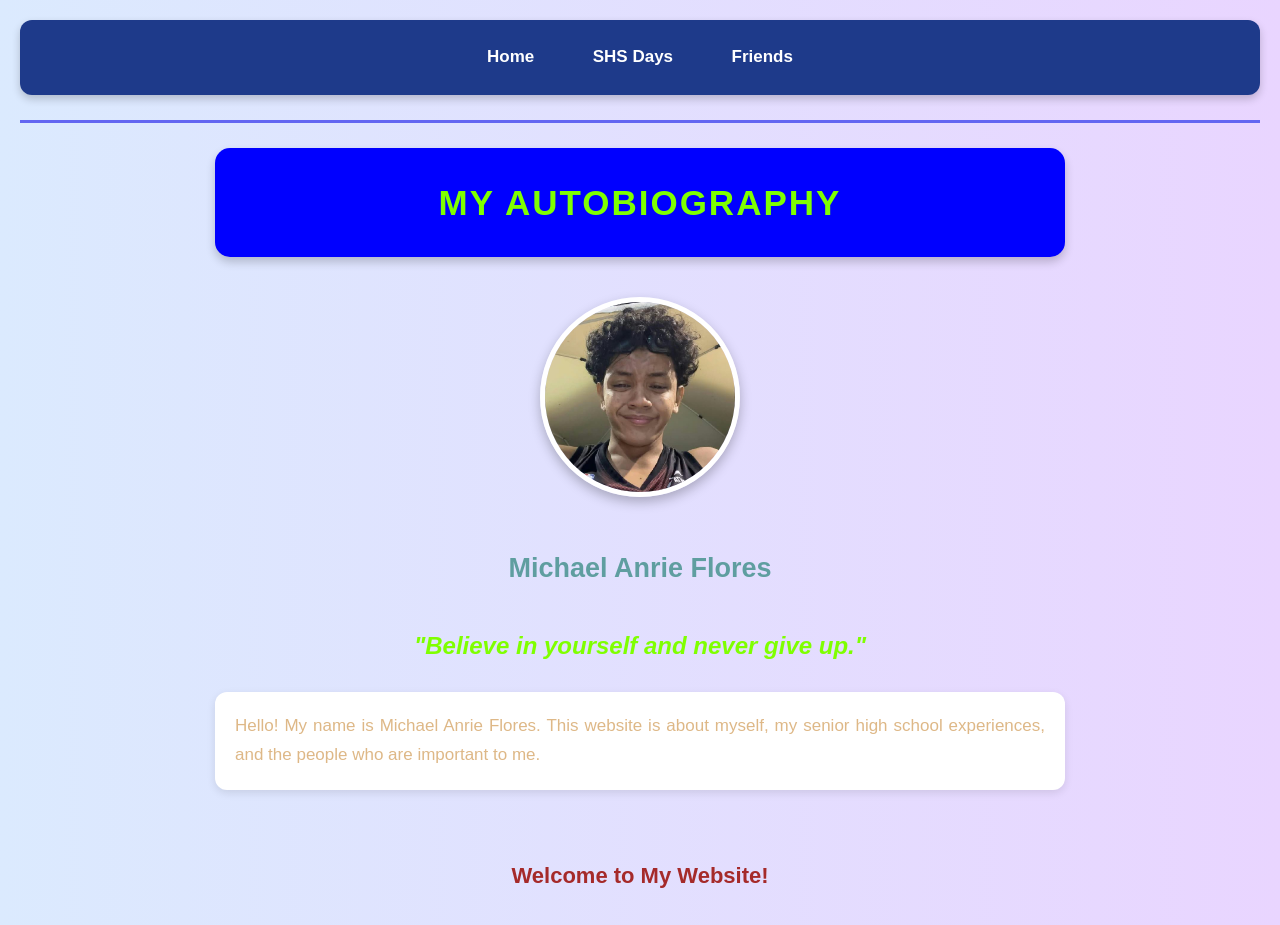
<file: index.html>
<!DOCTYPE html>
<html lang="en">
<head>
    <meta charset="UTF-8">
    <meta name="viewport" content="width=device-width, initial-scale=1.0">
    <title>My Autobiography</title>
    <!-- EXTERNAL CSS-->
    <link rel="stylesheet" href="style.css">
    <!-- INTERNAL CSS -->
    <style>
        h1{
            background-color: blue;
        }
    </style>
</head>

<body>
    <!-- INLINE CSS EXAMPLE -->

    <nav>
        <a href="self_index.html">Home</a>
        <a href="shs_index.html">SHS Days</a>
        <a href="about_index.html".>Friends</a>
    </nav>
  
    <hr>

    <h1 style="color: chartreuse;">MY AUTOBIOGRAPHY</h1> 
    
    <img src="michael.jpg" alt="michael">

    
    <h2 style="color: cadetblue;">Michael Anrie Flores</h2>

    <h3 style="color: chartreuse;">"Believe in yourself and never give up."</h3>

    <p style="color: burlywood;">
        Hello! My name is Michael Anrie Flores. This website is about
        myself, my senior high school experiences, and the people who
        are important to me.
    </p>

    <br>

    <h4 style="color: brown;">Welcome to My Website!</h4>

</body>
</html>
</file>
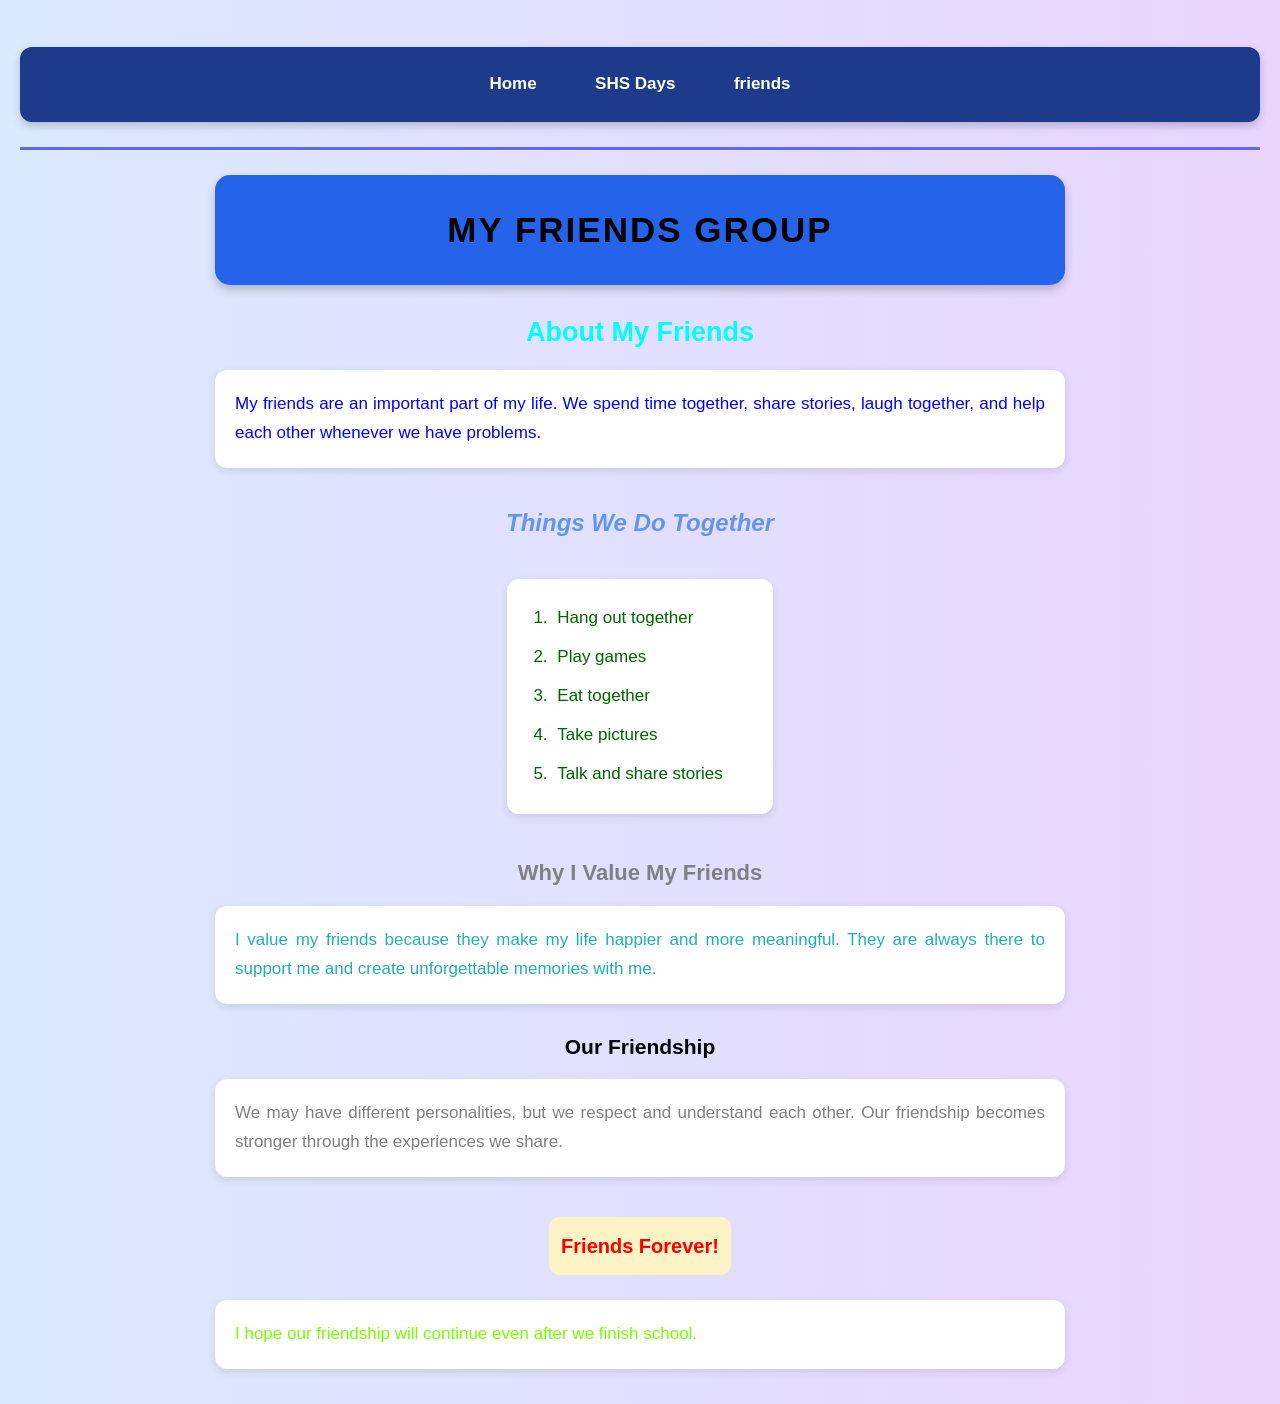
<file: about_index.html>
<!DOCTYPE html>
<html lang="en">
<head>
    <meta charset="UTF-8">
    <meta name="viewport" content="width=device-width, initial-scale=1.0">
    <title>My Friends</title>

    <!-- EXTERNAL CSS -->
    <link rel="stylesheet" href="style.css">
</head>

<body>
    <br>

    <nav>
        <a href="self_index.html">Home</a>
        <a href="shs_index.html">SHS Days</a>
        <a href="about_index.html">friends</a>
    </nav>

    <hr>

    <h1 style="color: black;">MY FRIENDS GROUP</h1>

    
    <h2 style="color: aqua;">About My Friends</h2>

    <p style="color: blue;">
        My friends are an important part of my life. We spend time
        together, share stories, laugh together, and help each other
        whenever we have problems.
    </p>

    <h3 style="color: cornflowerblue;">Things We Do Together</h3>

    <ol style="color: darkgreen;">
        <li>Hang out together</li>
        <li>Play games</li>
        <li>Eat together</li>
        <li>Take pictures</li>
        <li>Talk and share stories</li>
    </ol>

    <h4 style="color: grey;">Why I Value My Friends</h4>

    <p style="color: lightseagreen;">
        I value my friends because they make my life happier and more
        meaningful. They are always there to support me and create
        unforgettable memories with me.
    </p>

    <h5 style="color: black;">Our Friendship</h5>

    <p style="color: gray;">
        We may have different personalities, but we respect and
        understand each other. Our friendship becomes stronger through
        the experiences we share.
    </p>

    <h6 style="color: red;">Friends Forever!</h6>

    <p style="color: lawngreen;">
        I hope our friendship will continue even after we finish school.
    </p>

</body>
</html>
</file>
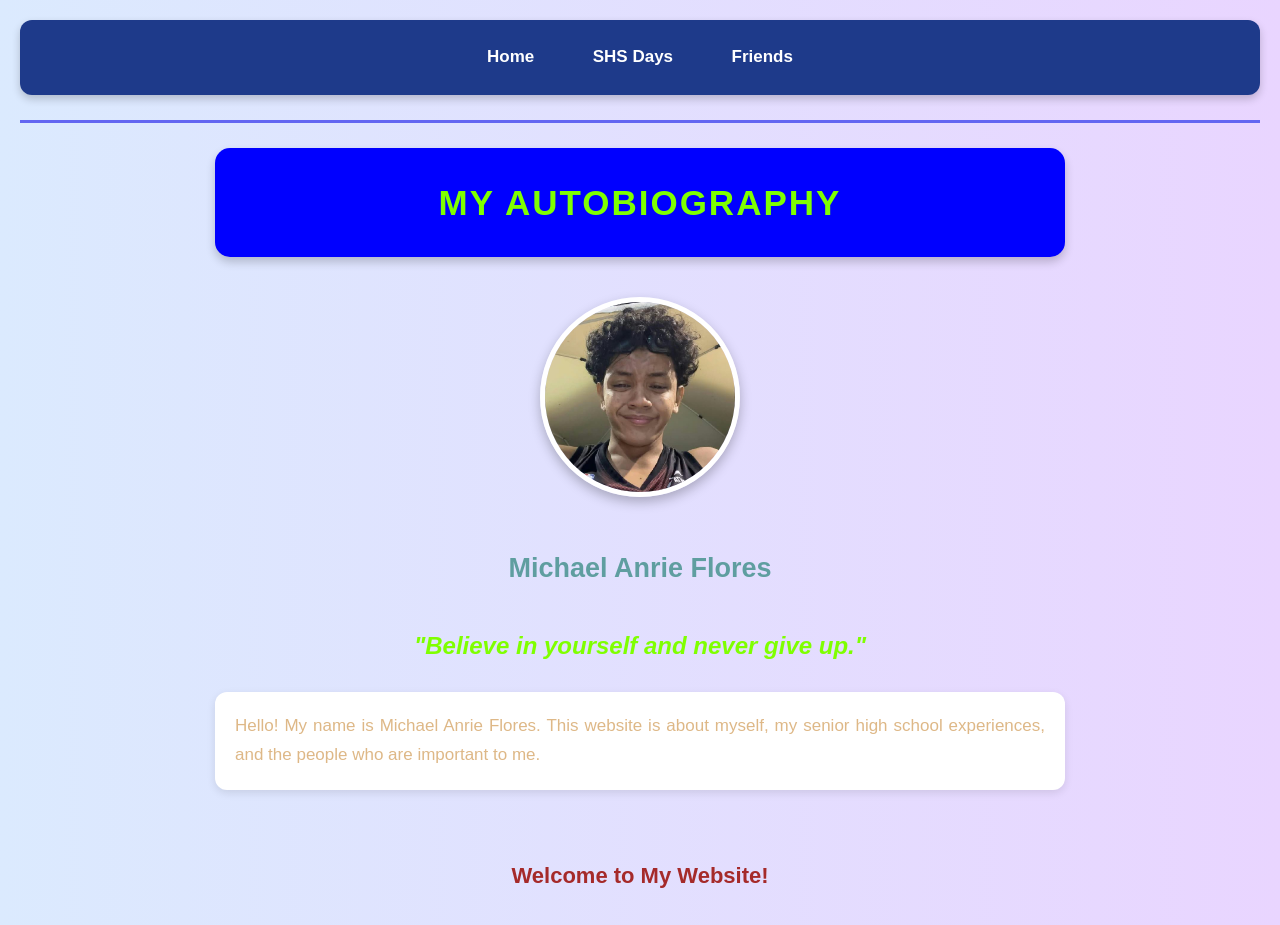
<file: self_index.html>
<!DOCTYPE html>
<html lang="en">
<head>
    <meta charset="UTF-8">
    <meta name="viewport" content="width=device-width, initial-scale=1.0">
    <title>My Autobiography</title>
    <!-- EXTERNAL CSS-->
    <link rel="stylesheet" href="style.css">
    <!-- INTERNAL CSS -->
    <style>
        h1{
            background-color: blue;
        }
    </style>
</head>

<body>
    <!-- INLINE CSS EXAMPLE -->

    <nav>
        <a href="self_index.html">Home</a>
        <a href="shs_index.html">SHS Days</a>
        <a href="about_index.html".>Friends</a>
    </nav>
  
    <hr>

    <h1 style="color: chartreuse;">MY AUTOBIOGRAPHY</h1> 
    
    <img src="michael.jpg" alt="michael">

    
    <h2 style="color: cadetblue;">Michael Anrie Flores</h2>

    <h3 style="color: chartreuse;">"Believe in yourself and never give up."</h3>

    <p style="color: burlywood;">
        Hello! My name is Michael Anrie Flores. This website is about
        myself, my senior high school experiences, and the people who
        are important to me.
    </p>

    <br>

    <h4 style="color: brown;">Welcome to My Website!</h4>

</body>
</html>
</file>
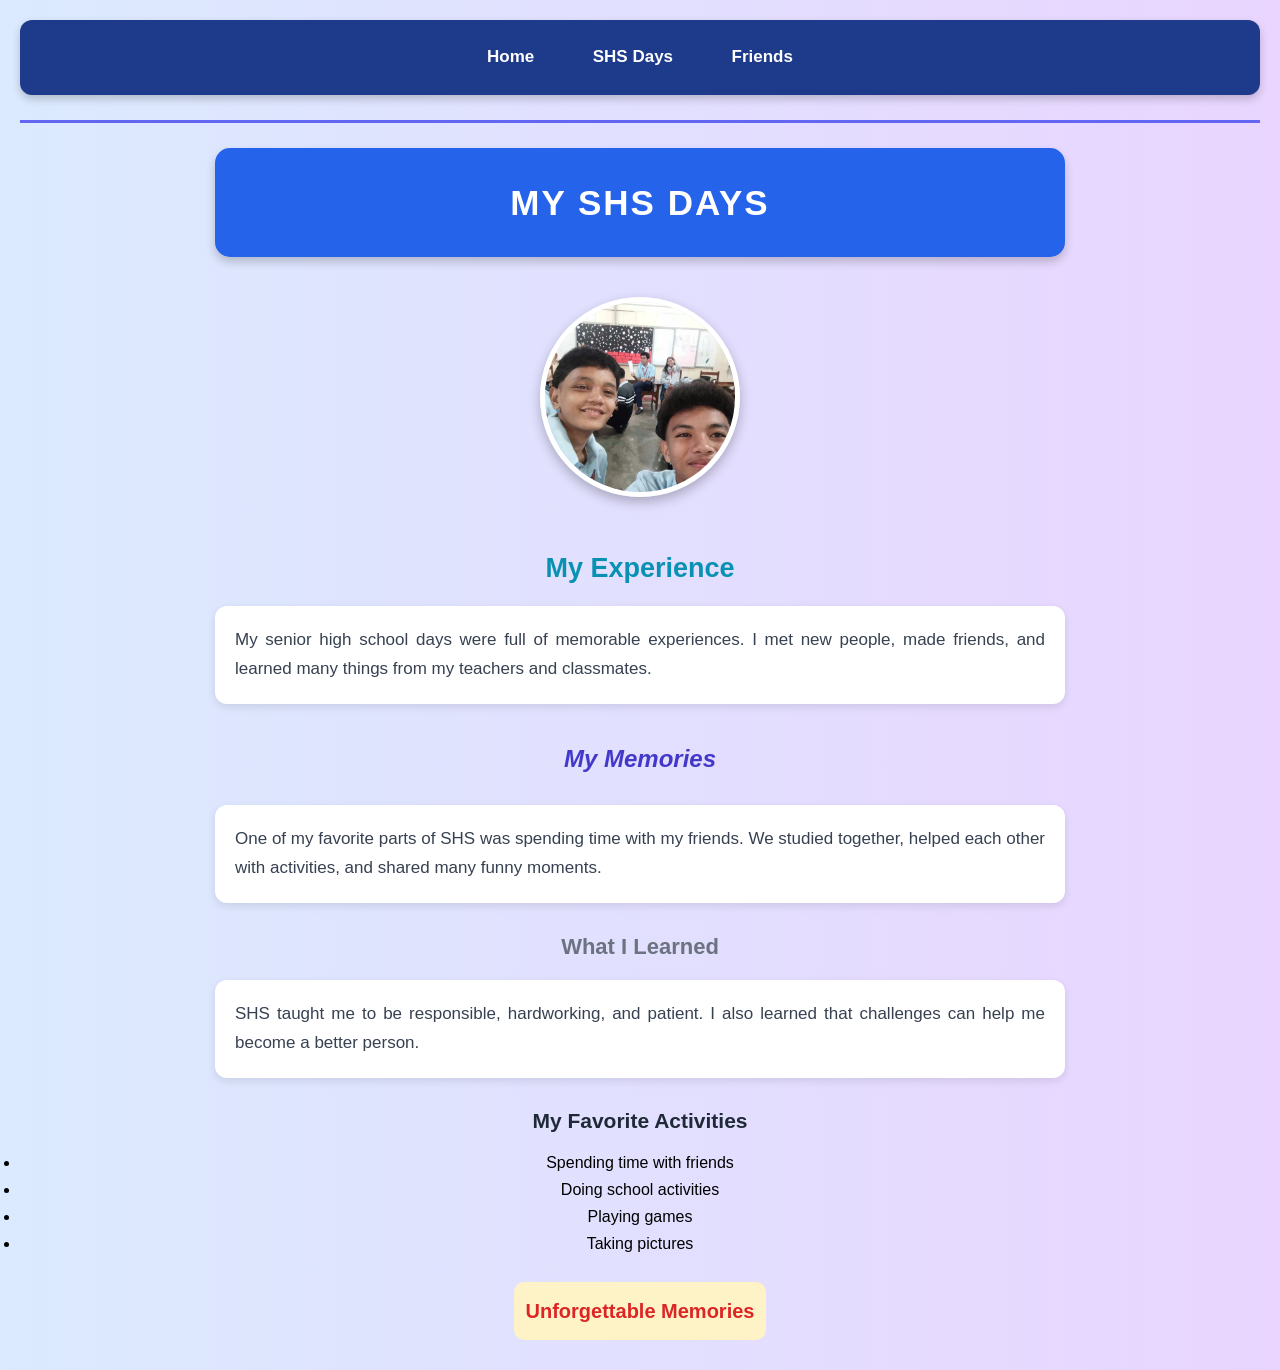
<file: shs_index.html>
<!DOCTYPE html>
<html lang="en">

<head>
    <meta charset="UTF-8">
    <meta name="viewport" content="width=device-width, initial-scale=1.0">

    <title>My SHS Days</title>

    <!-- EXTERNAL CSS -->
    <link rel="stylesheet" href="style.css">
</head>

<body>

    <!-- NAVIGATION BAR -->
    <nav>
        <a href="self_index.html">Home</a>
        <a href="shs_index.html">SHS Days</a>
        <a href="about_index.html">Friends</a>
    </nav>

    <hr>

    <!-- MAIN HEADING -->
    <h1>MY SHS DAYS</h1>

    <!-- IMAGE -->
    <img src="flow.jpg" alt="My SHS Days" width="200" height="200">

    <!-- MY EXPERIENCE -->
    <h2>My Experience</h2>

    <p>
        My senior high school days were full of memorable experiences.
        I met new people, made friends, and learned many things from
        my teachers and classmates.
    </p>

    <!-- MY MEMORIES -->
    <h3>My Memories</h3>

    <p>
        One of my favorite parts of SHS was spending time with my
        friends. We studied together, helped each other with activities,
        and shared many funny moments.
    </p>

    <!-- WHAT I LEARNED -->
    <h4>What I Learned</h4>

    <p>
        SHS taught me to be responsible, hardworking, and patient.
        I also learned that challenges can help me become a better person.
    </p>

    <!-- FAVORITE ACTIVITIES -->
    <h5>My Favorite Activities</h5>

    <ul>
        <li>Spending time with friends</li>
        <li>Doing school activities</li>
        <li>Playing games</li>
        <li>Taking pictures</li>
    </ul>

    <!-- UNFORGETTABLE MEMORIES -->
    <h6>Unforgettable Memories</h6>

</body>

</html>
</file>
<file: style.css>
/* GENERAL STYLE */
* {
    margin: 0;
    padding: 0;
    box-sizing: border-box;
}

body {
    font-family: Arial, sans-serif;
    background: linear-gradient(to right, #dbeafe, #e9d5ff);
    text-align: center;
    min-height: 100vh;
    padding: 20px;
    line-height: 1.7;
}

/* NAVIGATION BAR */
nav {
    background-color: #1e3a8a;
    padding: 15px;
    border-radius: 12px;
    margin-bottom: 25px;
    box-shadow: 0 4px 8px rgba(0, 0, 0, 0.2);
}

nav a {
    color: white;
    text-decoration: none;
    font-size: 17px;
    font-weight: bold;
    margin: 0 15px;
    padding: 8px 12px;
    display: inline-block;
    transition: 0.3s;
}

nav a:hover {
    background-color: #93c5fd;
    color: #1e3a8a;
    border-radius: 8px;
}

/* HORIZONTAL LINE */
hr {
    border: none;
    height: 3px;
    background-color: #6366f1;
    margin: 25px 0;
}

/* MAIN HEADING */
h1 {
    background-color: #2563eb;
    color: white;
    padding: 25px;
    border-radius: 15px;
    max-width: 850px;
    margin: 25px auto;
    font-size: 35px;
    letter-spacing: 2px;
    box-shadow: 0 5px 10px rgba(0, 0, 0, 0.2);
}

/* YOUR NAME */
h2 {
    color: #0891b2;
    font-size: 28px;
    margin: 20px 0;
}

/* INSPIRATIONAL QUOTE */
h3 {
    color: #4338ca;
    font-size: 20px;
    font-style: italic;
    margin: 20px auto;
    padding: 15px;
}

/* INTRODUCTION PARAGRAPH */
p {
    background-color: white;
    color: #374151;
    font-size: 17px;
    max-width: 850px;
    margin: 20px auto;
    padding: 25px;
    border-radius: 12px;
    text-align: justify;
    box-shadow: 0 3px 8px rgba(0, 0, 0, 0.1);
}

/* WELCOME MESSAGE */
h4 {
    color: #92400e;
    font-size: 23px;
    margin: 25px 0;
}

/* MOBILE RESPONSIVE */
@media (max-width: 600px) {
    body {
        padding: 10px;
    }

    nav a {
        margin: 4px;
        font-size: 14px;
    }

    h1 {
        font-size: 25px;
        padding: 18px;
    }

    h2 {
        font-size: 23px;
    }

    h3 {
        font-size: 17px;
    }

    p {
        font-size: 15px;
        padding: 18px;
    }

    h4 {
        font-size: 20px;
    }
}


/* GENERAL STYLE */
* {
    margin: 0;
    padding: 0;
    box-sizing: border-box;
}

body {
    font-family: Arial, sans-serif;
    background: linear-gradient(to right, #dbeafe, #e9d5ff);
    text-align: center;
    min-height: 100vh;
    padding: 20px;
    line-height: 1.7;
}

/* NAVIGATION BAR */
nav {
    background-color: #1e3a8a;
    padding: 15px;
    border-radius: 12px;
    margin-bottom: 25px;
    box-shadow: 0 4px 8px rgba(0, 0, 0, 0.2);
}

nav a {
    color: white;
    text-decoration: none;
    font-size: 17px;
    font-weight: bold;
    margin: 0 15px;
    padding: 8px 12px;
    display: inline-block;
    transition: 0.3s;
}

nav a:hover {
    background-color: #93c5fd;
    color: #1e3a8a;
    border-radius: 8px;
}

/* HORIZONTAL LINE */
hr {
    border: none;
    height: 3px;
    background-color: #6366f1;
    margin: 25px 0;
}

/* MAIN HEADING */
h1 {
    background-color: #2563eb;
    color: white;
    padding: 25px;
    border-radius: 15px;
    max-width: 850px;
    margin: 25px auto;
    font-size: 35px;
    letter-spacing: 2px;
    box-shadow: 0 5px 10px rgba(0, 0, 0, 0.2);
}

/* PROFILE IMAGE */
img {
    width: 200px;
    height: 200px;
    object-fit: cover;
    border-radius: 50%;
    border: 5px solid white;
    margin: 15px auto;
    box-shadow: 0 5px 12px rgba(0, 0, 0, 0.25);
    transition: transform 0.3s;
}

img:hover {
    transform: scale(1.05);
}

/* YOUR NAME */
h2 {
    color: #0891b2;
    font-size: 28px;
    margin: 20px 0;
}

/* INSPIRATIONAL QUOTE */
h3 {
    color: #4338ca;
    font-size: 20px;
    font-style: italic;
    margin: 20px auto;
    padding: 10px;
}

/* INTRODUCTION */
p {
    background-color: white;
    color: #374151;
    font-size: 17px;
    max-width: 850px;
    margin: 20px auto;
    padding: 25px;
    border-radius: 12px;
    text-align: justify;
    box-shadow: 0 3px 8px rgba(0, 0, 0, 0.1);
}

/* WELCOME MESSAGE */
h4 {
    color: #92400e;
    font-size: 23px;
    margin: 25px 0;
}

/* MOBILE RESPONSIVE */
@media (max-width: 600px) {
    body {
        padding: 10px;
    }

    nav a {
        margin: 4px;
        font-size: 14px;
    }

    h1 {
        font-size: 25px;
        padding: 18px;
    }

    img {
        width: 160px;
        height: 160px;
    }

    h2 {
        font-size: 23px;
    }

    h3 {
        font-size: 17px;
    }

    p {
        font-size: 15px;
        padding: 18px;
    }

    h4 {
        font-size: 20px;
    }
}


/* GENERAL STYLE */
* {
    margin: 0;
    padding: 0;
    box-sizing: border-box;
}

body {
    font-family: Arial, sans-serif;
    background: linear-gradient(to right, #dbeafe, #e9d5ff);
    text-align: center;
    min-height: 100vh;
    padding: 20px;
    line-height: 1.7;
}

/* NAVIGATION BAR */
nav {
    background-color: #1e3a8a;
    padding: 15px;
    border-radius: 12px;
    margin-bottom: 25px;
    box-shadow: 0 4px 8px rgba(0, 0, 0, 0.2);
}

nav a {
    color: white;
    text-decoration: none;
    font-size: 17px;
    font-weight: bold;
    margin: 0 15px;
    padding: 8px 12px;
    display: inline-block;
    transition: 0.3s;
}

nav a:hover {
    background-color: #93c5fd;
    color: #1e3a8a;
    border-radius: 8px;
}

/* HORIZONTAL LINE */
hr {
    border: none;
    height: 3px;
    background-color: #6366f1;
    margin: 25px 0;
}

/* MAIN HEADING */
h1 {
    background-color: #2563eb;
    color: white;
    padding: 25px;
    border-radius: 15px;
    max-width: 850px;
    margin: 25px auto;
    font-size: 35px;
    letter-spacing: 2px;
    box-shadow: 0 5px 10px rgba(0, 0, 0, 0.2);
}

/* SECTION HEADINGS */
h2 {
    color: #0891b2;
    font-size: 27px;
    margin: 25px 0 10px;
}

h3 {
    color: #4338ca;
    font-size: 24px;
    margin: 25px 0 10px;
}

h4 {
    color: #6b7280;
    font-size: 22px;
    margin: 25px 0 10px;
}

h5 {
    color: #1f2937;
    font-size: 21px;
    margin: 25px 0 10px;
}

h6 {
    color: #dc2626;
    font-size: 20px;
    margin: 25px 0 10px;
}

/* PARAGRAPHS */
p {
    background-color: white;
    color: #374151;
    font-size: 17px;
    max-width: 850px;
    margin: 15px auto;
    padding: 20px;
    border-radius: 12px;
    text-align: justify;
    box-shadow: 0 3px 8px rgba(0, 0, 0, 0.1);
}

/* FRIENDSHIP ACTIVITIES */
ol {
    background-color: white;
    color: #166534;
    display: inline-block;
    text-align: left;
    padding: 20px 45px;
    margin: 15px auto;
    border-radius: 12px;
    font-size: 17px;
    box-shadow: 0 3px 8px rgba(0, 0, 0, 0.1);
}

ol li {
    padding: 5px;
}

/* FRIENDSHIP MESSAGE */
h6 {
    background-color: #fef3c7;
    padding: 12px;
    border-radius: 10px;
    display: inline-block;
}

/* MOBILE RESPONSIVE */
@media (max-width: 600px) {
    body {
        padding: 10px;
    }

    nav a {
        margin: 4px;
        font-size: 14px;
    }

    h1 {
        font-size: 25px;
        padding: 18px;
    }

    h2 {
        font-size: 22px;
    }

    h3, h4, h5, h6 {
        font-size: 19px;
    }

    p {
        font-size: 15px;
        padding: 15px;
    }

    ol {
        font-size: 15px;
        padding: 18px 35px;
    }
}
</file>
